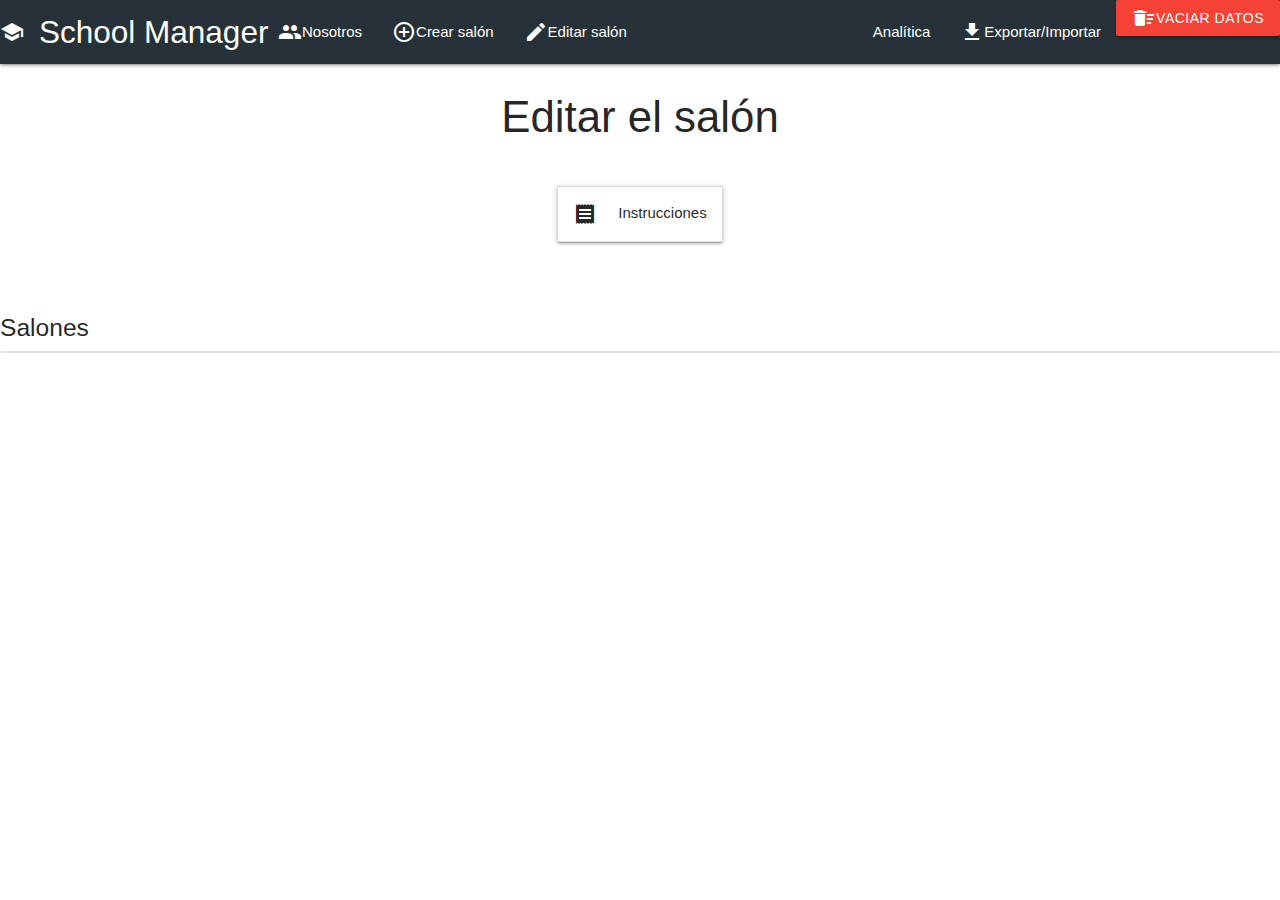
<file: editar.html>
<!DOCTYPE html>
<html lang="en">

<head>
    <meta charset="UTF-8">
    <meta http-equiv="X-UA-Compatible" content="IE=edge">
    <meta name="viewport" content="width=device-width, initial-scale=1.0">
    <title>Editar salón</title>
    <link rel="icon" href="assets/journal-text.svg" />
    <!-- Compiled and minified CSS -->
    <link rel="stylesheet" href="https://cdnjs.cloudflare.com/ajax/libs/materialize/1.0.0/css/materialize.min.css">

    <!-- Compiled and minified JavaScript -->
    <script src="https://cdnjs.cloudflare.com/ajax/libs/materialize/1.0.0/js/materialize.min.js"></script>

    <link href="https://fonts.googleapis.com/icon?family=Material+Icons" rel="stylesheet">

    <link rel="stylesheet" href="css/main.css">
</head>

<body>
    <nav>
        <div class="nav-wrapper blue-grey darken-4">
            <a href="/" class="brand-logo flex-align-center">
                <i class="material-icons">
                    school
                    </i>
                School Manager
            </a>
            <a href="#" data-target="mobile-demo" class="sidenav-trigger"><i class="material-icons">menu</i></a>
            <ul class="right hide-on-med-and-down">
                <li>
                    <a href="nosotros.html" class="nav-link">
                        <i class="material-icons">
                            people
                        </i> Nosotros
                    </a>
                </li>
                <li>
                    <a href="index.html" class="nav-link">
                        <i class="material-icons">
                            add_circle_outline
                        </i> 
                        Crear salón
                    </a>
                </li>
                <li><a href="editar.html" class="nav-link">
                    <i class="material-icons">
                        edit
                        </i>
                        Editar salón</a></li>
                <li><a href="analitica.html" class="nav-link">
                    <i class="material-icons">
                        analytics
                        </i>
                    Analítica</a>
                </li>
                <li><a href="exportar.html" class="nav-link">
                <span class="material-icons">
                    file_download
                </span>
            Exportar/Importar</a></li>
                <li>
                    <button class="btn red flex-align-center" id="empty-data">
                        <span class="material-icons">
                            delete_sweep
                        </span>
                        Vaciar datos
                    </button>
                </li>
            </ul>
        </div>
    </nav>

    <ul class="sidenav" id="mobile-demo">
        <li>
            <a href="nosotros.html" class="nav-link">
                <i class="material-icons">
                    people
                </i> Nosotros
            </a>
        </li>
        <li><a href="index.html"><i class="material-icons">
            add_circle_outline
        </i> 
        Crear salón</a></li>
        <li><a href="editar.html">
            <i class="material-icons">
                edit
                </i>
            Editar salón
        </a></li>
        <li><a href="analitica.html">
            <i class="material-icons">
                analytics
                </i>
            Analítica</a></li>
        <li><a href="exportar.html" class="nav-link">
                <span class="material-icons">
                    file_download
                </span>
            Exportar/Importar</a></li>
        <li>
            <button class="btn red flex-align-center" id="empty-data-mobile">
                <span class="material-icons">
                    delete_sweep
                </span>
                Vaciar datos
            </button>
        </li>
    </ul>

    <div class="container mt-3 flex-col-align-center">
        <div class="row">
            <h3>Editar el salón</h3>
        </div>
        <div class="row">
            <ul class="collapsible">
                <li>
                    <div class="collapsible-header"><i class="material-icons">
                        receipt_long
                    </i> Instrucciones</div>
                    <div class="collapsible-body">
                        <p>
                            En esta sección se puede asignar un promedio a cada estudiante
                            por cada materia, bajo la siguiente nomenclatura:
                        </p>
                        <ul>
                            <li><b>M - n:</b> Materia #n</li>
                            <li><b>E - m:</b> Estudiante #m</li>
                        </ul>
                        <p>
                            Los cambios se ven automáticamente reflejados en el Local Storage del navegador    
                        </p>
                    </div>
                </li>
            </ul>

        </div>
        <div class="row flex-align-center" id="classroom-edition">

        </div>
    </div>    
    <div class="">
        <h5>Salones</h5>
        <div class="collection max-h-35 overflow-y" id="classroom-collection">
            
        </div>
    </div>

    <script src="js/main.js"></script>
</body>

</html>
</file>
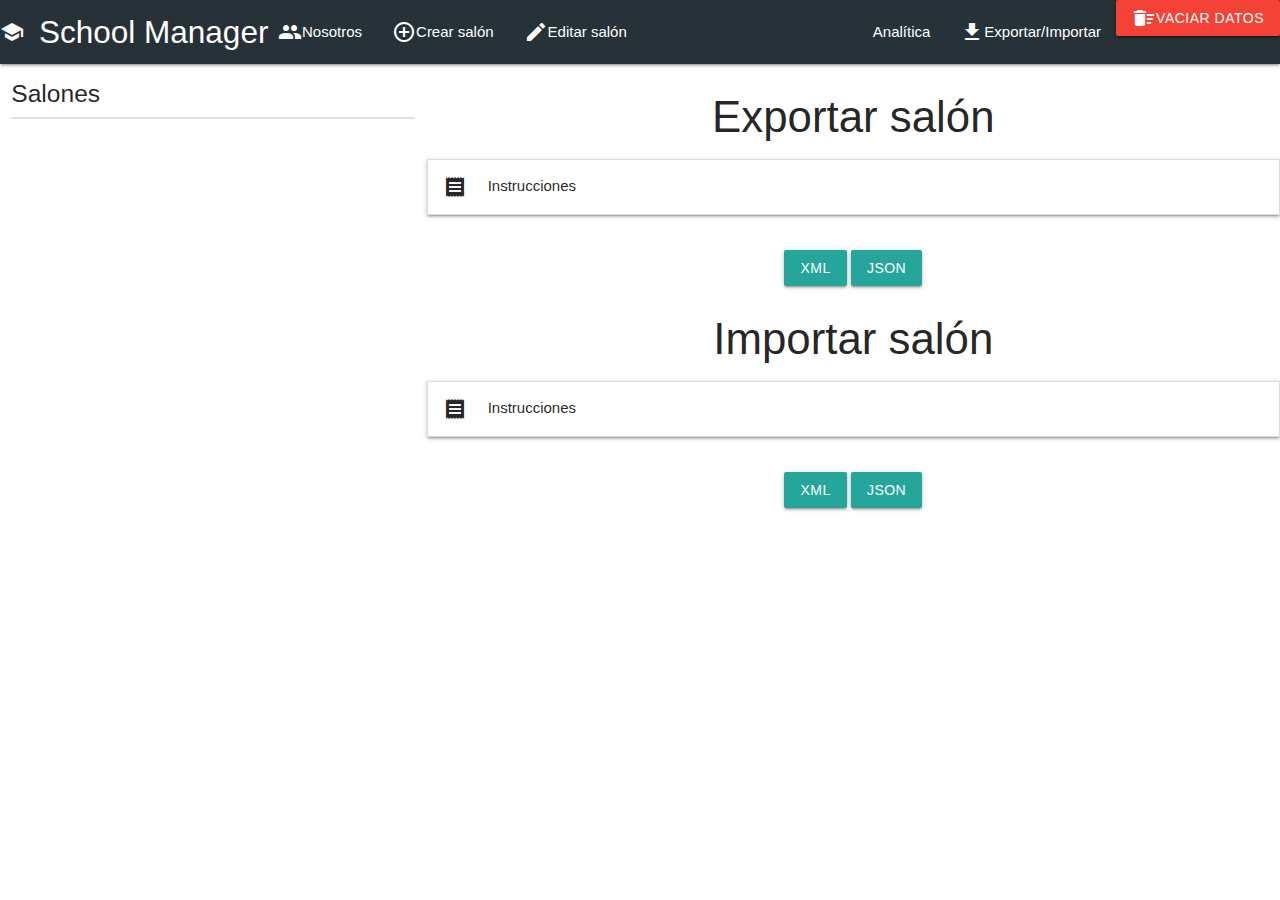
<file: exportar.html>
<!DOCTYPE html>
<html lang="en">

<head>
    <meta charset="UTF-8">
    <meta http-equiv="X-UA-Compatible" content="IE=edge">
    <meta name="viewport" content="width=device-width, initial-scale=1.0">
    <title>Exportar/Importar</title>
    <link rel="icon" href="assets/journal-text.svg" />
    <!-- Compiled and minified CSS -->
    <link rel="stylesheet" href="https://cdnjs.cloudflare.com/ajax/libs/materialize/1.0.0/css/materialize.min.css">

    <!-- Compiled and minified JavaScript -->
    <script src="https://cdnjs.cloudflare.com/ajax/libs/materialize/1.0.0/js/materialize.min.js"></script>

    <link href="https://fonts.googleapis.com/icon?family=Material+Icons" rel="stylesheet">

    <link rel="stylesheet" href="css/main.css">
</head>

<body>
    <nav>
        <div class="nav-wrapper blue-grey darken-4">
            <a href="/" class="brand-logo flex-align-center">
                <i class="material-icons">
                    school
                </i>
                School Manager
            </a>
            <a href="#" data-target="mobile-demo" class="sidenav-trigger"><i class="material-icons">menu</i></a>
            <ul class="right hide-on-med-and-down">
                <li>
                    <a href="nosotros.html" class="nav-link">
                        <i class="material-icons">
                            people
                        </i> Nosotros
                    </a>
                </li>
                <li>
                    <a href="index.html" class="nav-link">
                        <i class="material-icons">
                            add_circle_outline
                        </i> Crear salón
                    </a>
                </li>
                <li><a href="editar.html" class="nav-link">
                        <i class="material-icons">
                            edit
                        </i>
                        Editar salón</a></li>
                <li><a href="analitica.html" class="nav-link">
                        <i class="material-icons">
                            analytics
                        </i>
                        Analítica</a></li>
                <li><a href="exportar.html" class="nav-link">
                        <span class="material-icons">
                            file_download
                        </span>
                        Exportar/Importar</a></li>
                <button class="btn red flex-align-center" id="empty-data">
                    <span class="material-icons">
                        delete_sweep
                    </span>
                    Vaciar datos
                </button>
            </ul>
        </div>
    </nav>

    <ul class="sidenav" id="mobile-demo">
        <li>
            <a href="nosotros.html" class="nav-link">
                <i class="material-icons">
                    people
                </i> Nosotros
            </a>
        </li>
        <li><a href="index.html"><i class="material-icons">
                    add_circle_outline
                </i> Crear salón</a></li>
        <li><a href="editar.html">
                <i class="material-icons">
                    edit
                </i> Editar salón
            </a></li>
        <li><a href="analitica.html" class="nav-link">
                <i class="material-icons">
                    analytics
                </i> Analítica</a></li>
        <li><a href="exportar.html" class="nav-link">
                <span class="material-icons">
                    file_download
                </span>
                Exportar/Importar</a></li>

        <li>
            <button class="btn red flex-align-center" id="empty-data-mobile">
                <span class="material-icons">
                    delete_sweep
                </span>
                Vaciar datos
            </button>
        </li>
    </ul>


    <div class="row flex-wrap">

        <div class="col s4">
            <h5>Salones</h5>
            <div id="classroom-analytics-list" class="collection">
            </div>
        </div>
        <div class="col s8 text-center">
            <div class="row">
                <h3>Exportar salón</h3>
                <ul class="collapsible">
                    <li>
                        <div class="collapsible-header"><i class="material-icons">
                                receipt_long
                            </i> Instrucciones</div>
                        <div class="collapsible-body">
                            <p>Lorem ipsum dolor sit amet consectetur adipisicing elit. Quidem, laboriosam similique
                                recusandae illo omnis accusantium neque, reprehenderit sed unde ad praesentium eos dolor
                                quod dicta totam amet nobis tempore obcaecati. Odio error doloribus enim consequatur?
                            </p>
                        </div>
                    </li>
                </ul>
            </div>
            <div class="row" id="classroom-data-export" class="overflow-y max-vh-75">
                <button class="btn" action="xml-export">XML</button>
                <button class="btn" action="json-export">JSON</button>
            </div>
            <div class="row">
                <h3>Importar salón</h3>
                <ul class="collapsible">
                    <li>
                        <div class="collapsible-header"><i class="material-icons">
                                receipt_long
                            </i> Instrucciones</div>
                        <div class="collapsible-body">
                            <p>Lorem ipsum dolor sit amet consectetur adipisicing elit. Beatae quia cupiditate tenetur
                                repellendus accusamus ullam nihil vel quidem sapiente. Labore ex distinctio obcaecati
                                sunt quidem laborum cum quos nostrum corrupti nulla, unde molestias. Consequatur,
                                ratione!</p>
                        </div>
                    </li>
                </ul>
            </div>
            <div class="row" id="classroom-data-import" class="overflow-y max-vh-75">
                <label class="btn custom-file-upload">
                    <input type="file" name="xml-import" action="xml-import" />
                    xml
                </label>
                <label class="btn custom-file-upload">
                    <input type="file" name="json-import" action="json-import" />
                    json
                </label>

            </div>
        </div>

    </div>

    <script src="js/main.js"></script>
</body>

</html>
</file>
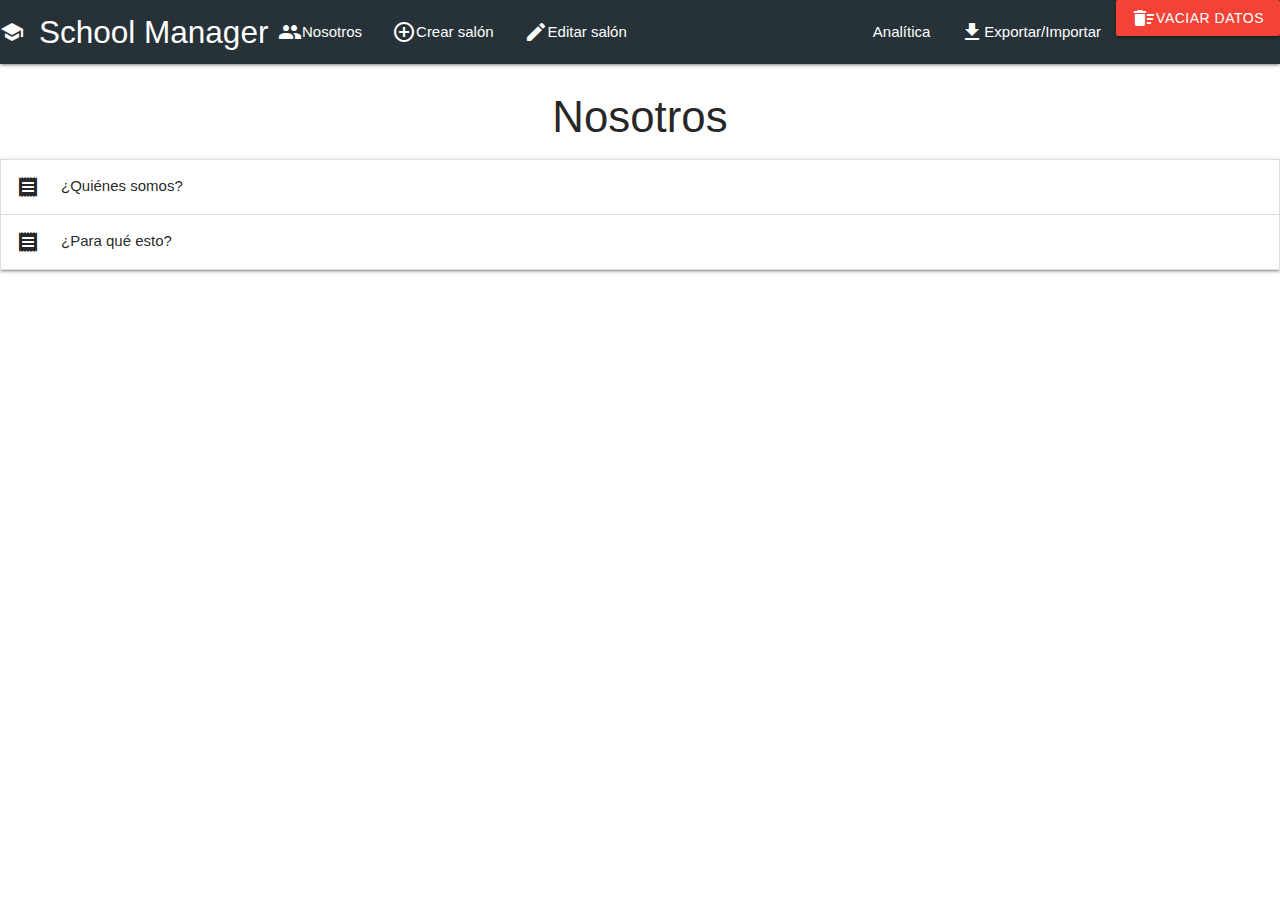
<file: nosotros.html>
<!DOCTYPE html>
<html lang="en">

<head>
    <meta charset="UTF-8">
    <meta http-equiv="X-UA-Compatible" content="IE=edge">
    <meta name="viewport" content="width=device-width, initial-scale=1.0">
    <title>Nosotros</title>
    <link rel="icon" href="assets/journal-text.svg" />
    <!-- Compiled and minified CSS -->
    <link rel="stylesheet" href="https://cdnjs.cloudflare.com/ajax/libs/materialize/1.0.0/css/materialize.min.css">

    <!-- Compiled and minified JavaScript -->
    <script src="https://cdnjs.cloudflare.com/ajax/libs/materialize/1.0.0/js/materialize.min.js"></script>

    <link href="https://fonts.googleapis.com/icon?family=Material+Icons" rel="stylesheet">

    <link rel="stylesheet" href="css/main.css">
</head>

<body>
    <nav>
        <div class="nav-wrapper blue-grey darken-4">
            <a href="/" class="brand-logo flex-align-center">
                <i class="material-icons">
                    school
                </i>
                School Manager
            </a>
            <a href="#" data-target="mobile-demo" class="sidenav-trigger"><i class="material-icons">menu</i></a>
            <ul class="right hide-on-med-and-down">
                <li>
                    <a href="nosotros.html" class="nav-link">
                        <i class="material-icons">
                            people
                        </i> Nosotros
                    </a>
                </li>
                <li>
                    <a href="index.html" class="nav-link">
                        <i class="material-icons">
                            add_circle_outline
                        </i> Crear salón
                    </a>
                </li>
                <li><a href="editar.html" class="nav-link">
                        <i class="material-icons">
                            edit
                        </i>
                        Editar salón</a></li>
                <li><a href="analitica.html" class="nav-link">
                        <i class="material-icons">
                            analytics
                        </i>
                        Analítica</a></li>
                <li><a href="exportar.html" class="nav-link">
                        <span class="material-icons">
                            file_download
                        </span>
                        Exportar/Importar</a></li>
                <button class="btn red flex-align-center" id="empty-data">
                    <span class="material-icons">
                        delete_sweep
                    </span>
                    Vaciar datos
                </button>
            </ul>
        </div>
    </nav>

    <ul class="sidenav" id="mobile-demo">
        <li>
            <a href="nosotros.html" class="nav-link">
                <i class="material-icons">
                    people
                </i> Nosotros
            </a>
        </li>
        <li><a href="index.html"><i class="material-icons">
                    add_circle_outline
                </i> Crear salón</a></li>
        <li><a href="editar.html">
                <i class="material-icons">
                    edit
                </i> Editar salón
            </a></li>
        <li><a href="analitica.html" class="nav-link">
                <i class="material-icons">
                    analytics
                </i> Analítica</a></li>
        <li><a href="exportar.html" class="nav-link">
                <span class="material-icons">
                    file_download
                </span>
                Exportar/Importar</a></li>

        <li>
            <button class="btn red flex-align-center" id="empty-data-mobile">
                <span class="material-icons">
                    delete_sweep
                </span>
                Vaciar datos
            </button>
        </li>
    </ul>


    <div class="row flex-wrap w-100">
        <div class="col text-center w-100">
            <div class="row">
                <h3>Nosotros</h3>
                <ul class="collapsible">
                    <li>
                        <div class="collapsible-header"><i class="material-icons">
                                receipt_long
                            </i> ¿Quiénes somos?</div>
                        <div class="collapsible-body text-justify">
                            <p>Lorem ipsum dolor sit amet consectetur adipisicing elit. Praesentium beatae esse et odit
                                iste magni autem quae, voluptatibus neque? Ullam porro blanditiis minima inventore,
                                asperiores commodi quibusdam rerum provident ex molestias magni dolore quisquam
                                consectetur sunt nemo aperiam cupiditate dolorem libero odit nihil corrupti, dolores
                                saepe! Nihil nulla aperiam totam dolorum excepturi quasi explicabo consequuntur a
                                placeat, id necessitatibus unde officiis accusantium similique aut rerum, nesciunt
                                praesentium nisi. Modi, dolorum! Nisi animi, sint odit molestias iusto necessitatibus
                                optio. Iste fugiat facere accusantium sint error nisi dolore! Doloribus amet ducimus
                                nobis? Mollitia, iusto! Officiis deserunt tempora enim corporis, esse laudantium quos?
                            </p>
                            <p>
                                Lorem ipsum dolor sit amet, consectetur adipisicing elit. Perferendis atque tempora
                                error necessitatibus fugiat quod, consectetur quam reprehenderit. Veniam, ducimus velit
                                asperiores obcaecati optio quis eaque natus quibusdam cum sequi.
                            </p>
                        </div>
                    </li>
                    <li>
                        <div class="collapsible-header"><i class="material-icons">
                            receipt_long
                        </i> ¿Para qué esto?</div>
                        <div class="collapsible-body text-justify">
                            <p>
                                Lorem ipsum dolor sit amet consectetur, adipisicing elit. Itaque non at minus
                                aspernatur in nam nemo fugit doloremque ex dolores rerum asperiores, odio quas amet
                                quos tempora. Optio ducimus nemo modi non repudiandae a qui, ipsum architecto aut
                                dolor quos sint ex temporibus voluptate nostrum beatae maxime explicabo quaerat
                                consequuntur?
                            </p>
                            <p>
                                Lorem ipsum dolor sit amet, consectetur adipisicing elit. Perferendis atque tempora
                                error necessitatibus fugiat quod, consectetur quam reprehenderit. Veniam, ducimus velit
                                asperiores obcaecati optio quis eaque natus quibusdam cum sequi.
                            </p>
                        </div>
                    </li>
                </ul>
            </div>
        </div>

    </div>

    <script src="js/main.js"></script>
</body>

</html>
</file>
<file: css/main.css>
a.nav-link {
    display: flex;
    flex-direction: row;
    align-items: center;
    justify-content: space-evenly;
}

.flex-align-center {
    display: flex;
    align-items: center;
}

.flex-col-align-center {
    display: flex;
    flex-direction: column;
}

.flex-wrap {
    flex-wrap: wrap !important;
}

.input-group {
    display: flex;
    flex-direction: row;
    align-items: center;
}

.input-group > .btn {
    display: flex;
    flex-direction: row;
    align-items: center;
    justify-content: center;
}

.max-h-35 {
    max-height: 35%;
}

.max-vh-75 {
    max-height: 75vh;
}

.mx-0 {
    margin-left: 0;
    margin-right: 0;
}

.overflow-scroll-y {
    overflow-y: scroll;
}

.p-1 {
    padding: 10%;
}

.text-center {
    text-align: center;
}

.text-start {
    text-align: start;
}

.collection-item {
    cursor: pointer;
}
.collection-item:active {
    text-decoration: underline;
}

.w-100 {
    width: 100%;
}

.h-100 {
    height: 100%;
}

@media (max-width: 600px) {
    .brand-logo {
        font-size: 120% !important;
    }
}

input[type="file"] {
    display: none;
}

.text-justify {
    text-align: justify;
}
</file>
